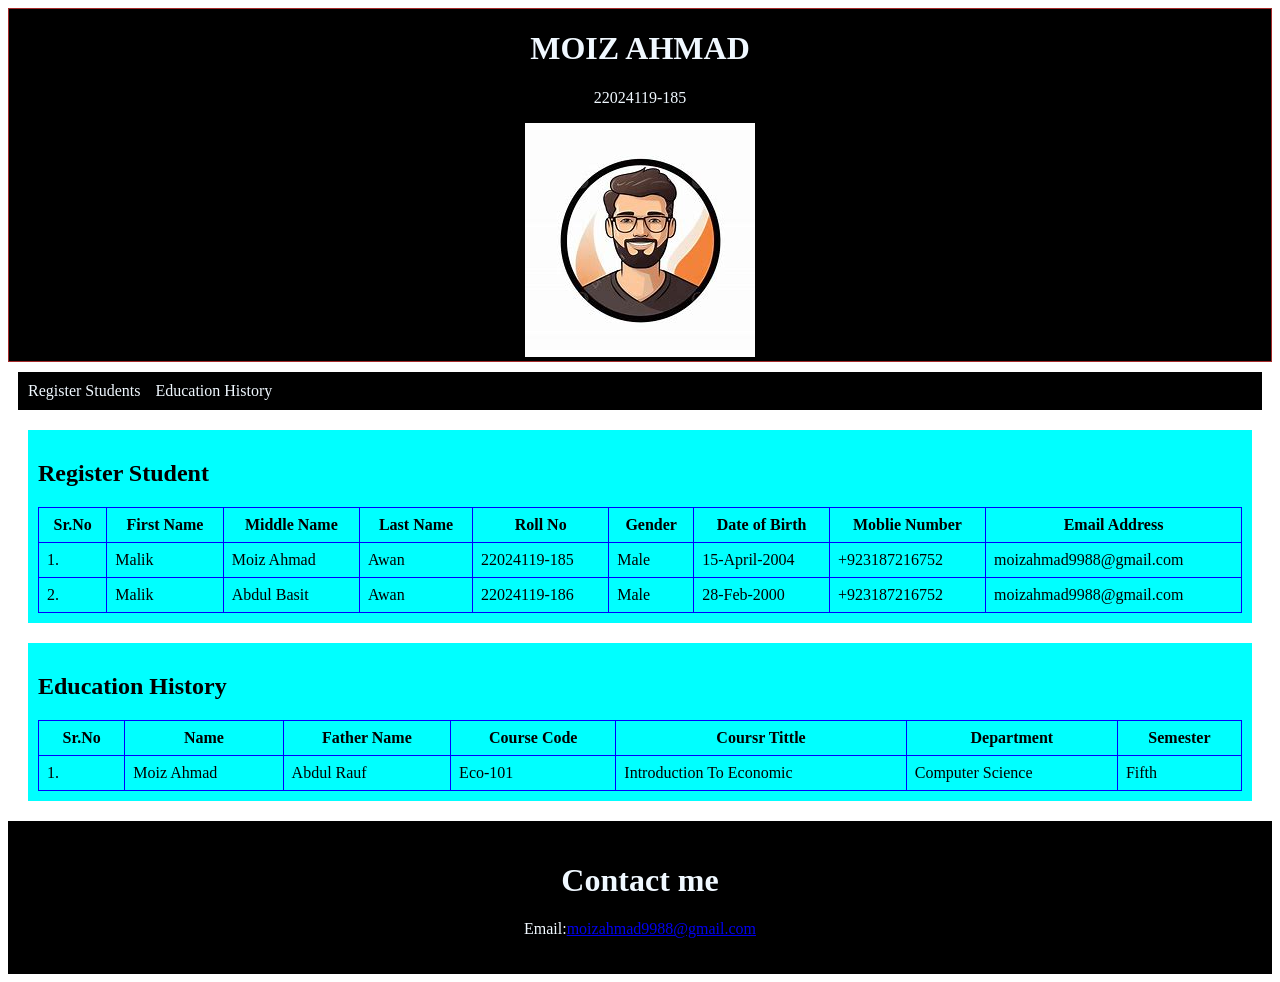
<file: portfolio/src/Practice.html>
<!DOCTYPE html>
<!-- saved from url=(0048)file:///F:/Practice/index.html#education-history -->
<html lang="en"><head><meta http-equiv="Content-Type" content="text/html; charset=UTF-8">
    
    <meta name="viewport" content="width=device-width, initial-scale=1.0">
    <title>Practice</title>
</head>
<body>
    <div style="text-align: center; border: 1px solid brown; background-color: black;">   
    <h1 style="text-align: center; color: aliceblue;">MOIZ AHMAD</h1>
         <p style=" text-align: center;color: aliceblue;">22024119-185</p>
        <div class="profile-pic"><img src="[data-uri]" alt="Profile"></div>
 </div>
 
 <nav style="background-color: black; padding: 10px;list-style-type: none; margin: 10px;;">
    <ul class="nav-link" style="padding: 0; margin: 0; list-style-type: none; display: flex;">
        <li style="margin-right: 15px;"><a href="file:///F:/Practice/index.html#register-student" style="color: aliceblue; text-decoration: none;">Register Students</a></li>
        <li style="margin-right: 15px;"><a href="file:///F:/Practice/index.html#education-history" style="color: aliceblue; text-decoration: none;">Education History</a></li>
    </ul>
 </nav>
 
    <section id="register-student" style="background-color: aqua; margin: 20px; padding: 10px;">
    <h2>Register Student</h2>
        <table style="width: 100%; border-collapse: collapse;">
        <thead>
        <tr>
            <th style="border: 1px solid blue; padding: 8px;">Sr.No</th>
            <th style="border: 1px solid blue; padding: 8px;">First Name</th>
            <th style="border: 1px solid blue; padding: 8px;">Middle Name</th>
            <th style="border: 1px solid blue; padding: 8px;">Last Name</th>
            <th style="border: 1px solid blue; padding: 8px;">Roll No</th>
            <th style="border: 1px solid blue; padding: 8px;">Gender</th>
            <th style="border: 1px solid blue; padding: 8px;">Date of Birth</th>
            <th style="border: 1px solid blue; padding: 8px;">Moblie Number</th>
            <th style="border: 1px solid blue; padding: 8px;">Email Address</th>
        </tr>
    </thead>
    <tbody>
        <tr><td style="border: 1px solid blue; padding: 8px;">1.</td>
        <td style="border: 1px solid blue; padding: 8px;">Malik</td>
        <td style="border: 1px solid blue; padding: 8px;">Moiz Ahmad</td>
        <td style="border: 1px solid blue; padding: 8px;">Awan</td>
        <td style="border: 1px solid blue; padding: 8px;">22024119-185</td>
        <td style="border: 1px solid blue; padding: 8px;">Male</td>
        <td style="border: 1px solid blue; padding: 8px;">15-April-2004</td>
        <td style="border: 1px solid blue; padding: 8px;">+923187216752</td>
        <td style="border: 1px solid blue; padding: 8px;">moizahmad9988@gmail.com</td>
    </tr></tbody>
    <tbody>
        <tr><td style="border: 1px solid blue; padding: 8px;">2.</td>
        <td style="border: 1px solid blue; padding: 8px;">Malik</td>
        <td style="border: 1px solid blue; padding: 8px;">Abdul Basit</td>
        <td style="border: 1px solid blue; padding: 8px;">Awan</td>
        <td style="border: 1px solid blue; padding: 8px;">22024119-186</td>
        <td style="border: 1px solid blue; padding: 8px;">Male</td>
        <td style="border: 1px solid blue; padding: 8px;">28-Feb-2000</td>
        <td style="border: 1px solid blue; padding: 8px;">+923187216752</td>
        <td style="border: 1px solid blue; padding: 8px;">moizahmad9988@gmail.com</td>
    </tr></tbody>
    </table>
</section>
<section id="education-history" style="background-color: aqua; margin: 20px; padding: 10px;">
    <h2>Education History</h2>
    <table style="width: 100%; border-collapse: collapse;">
        <thead>
            <tr>
            <th style="border: 1px solid blue; padding: 8px;">Sr.No</th>
            <th style="border: 1px solid blue; padding: 8px;">Name</th>
            <th style="border: 1px solid blue; padding: 8px;">Father Name</th>
            <th style="border: 1px solid blue; padding: 8px;">Course Code</th>
            <th style="border: 1px solid blue; padding: 8px;">Coursr Tittle</th>
            <th style="border: 1px solid blue; padding: 8px;">Department</th>
            <th style="border: 1px solid blue; padding: 8px;">Semester</th>
            </tr>
        </thead>
        <tbody>
            <tr><td style="border: 1px solid blue; padding: 8px;">1.</td>
            <td style="border: 1px solid blue; padding: 8px;">Moiz Ahmad</td>
            <td style="border: 1px solid blue; padding: 8px;">Abdul Rauf</td>
            <td style="border: 1px solid blue; padding: 8px;">Eco-101</td>
            <td style="border: 1px solid blue; padding: 8px;">Introduction To Economic</td>
            <td style="border: 1px solid blue; padding: 8px;">Computer Science</td>
            <td style="border: 1px solid blue; padding: 8px;">Fifth</td>
        </tr></tbody>
    </table>
</section>

    <footer id="contact me" style="background-color: black; padding: 20px;">
        <h1 style="text-align: center;color: aliceblue;">Contact me</h1>
        <p style="text-align: center;color: aliceblue;">Email:<a href="mailto:your-email@example.com">moizahmad9988@gmail.com</a>
        </p>
    </footer>


</body></html>
</file>
